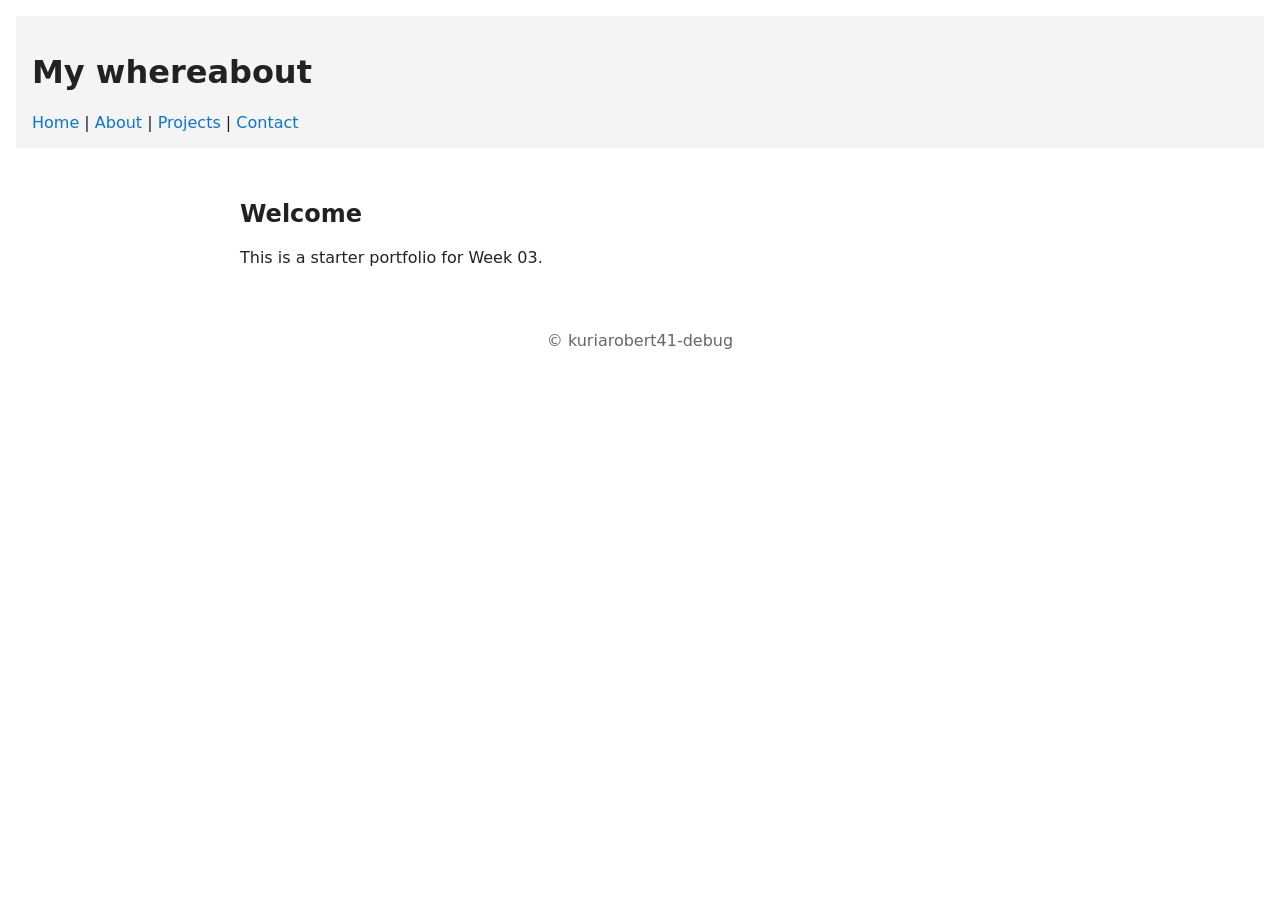
<file: index.html>
<!doctype html>
<html lang="en">
<head>
  <meta charset="utf-8">
  <meta name="viewport" content="width=device-width, initial-scale=1">
  <title>Portfolio - Margaret wangui</title>
  <link rel="stylesheet" href="src/css/styles.css">
</head>
<body>
  <header>
    <h1> My  whereabout </h1>
    <nav>
      <a href="index.html">Home</a> |
      <a href="about.html">About</a> |
      <a href="projects.html">Projects</a> |
      <a href="contact.html">Contact</a>
    </nav>
  </header>

  <main>
    <section>
      <h2>Welcome</h2>
      <p>This is a starter portfolio for Week 03.</p>
    </section>
  </main>

  <footer>
    <p>&copy; kuriarobert41-debug</p>
  </footer>

  <script src="src/js/main.js"></script>
</body>
</html>
</file>
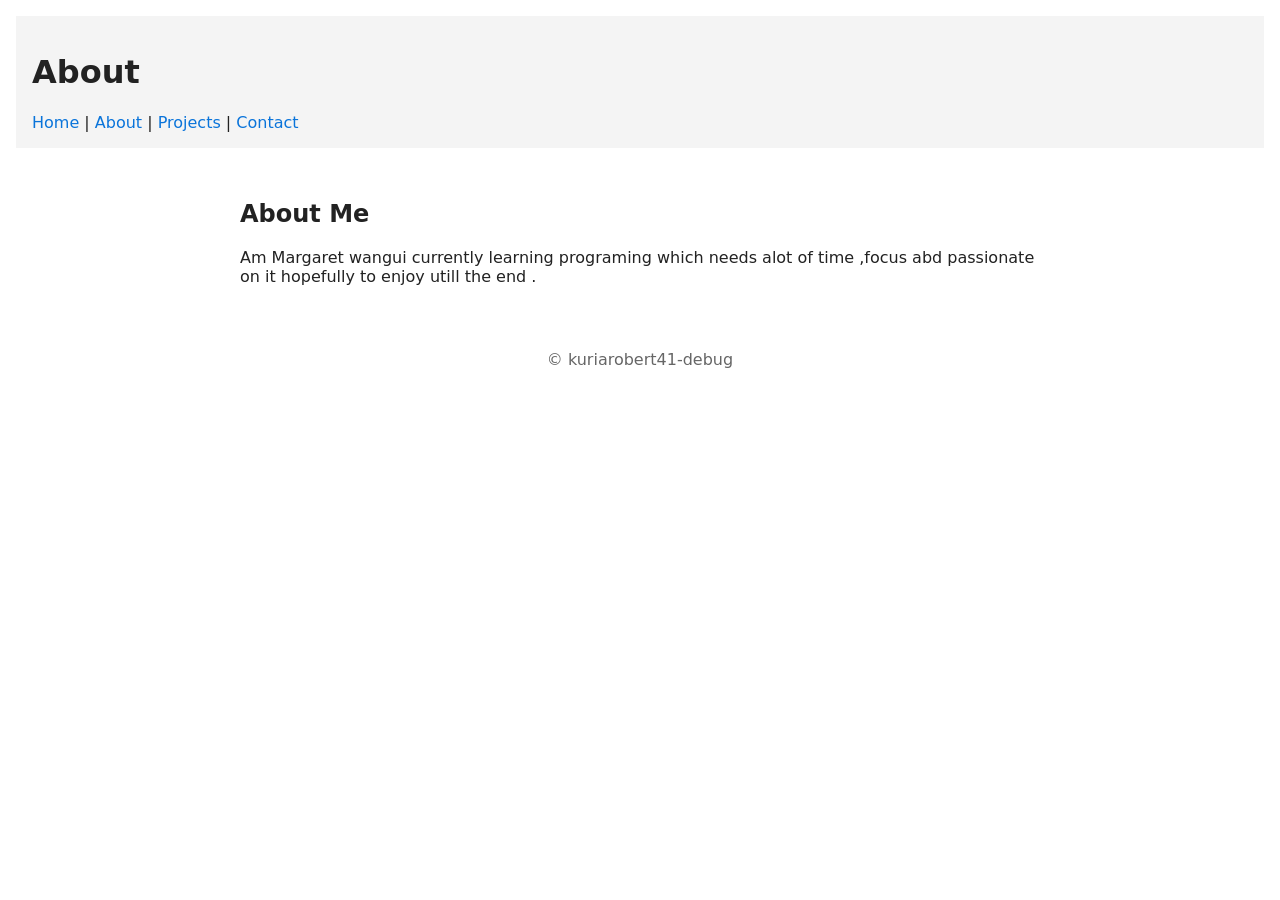
<file: about.html>
<!doctype html>
<html lang="en">
<head>
  <meta charset="utf-8">
  <meta name="viewport" content="width=device-width, initial-scale=1">
  <title>About - Margaret wangui</title>
  <link rel="stylesheet" href="src/css/styles.css">
</head>
<body>
  <header>
    <h1>About</h1>
    <nav>
      <a href="index.html">Home</a> |
      <a href="about.html">About</a> |
      <a href="projects.html">Projects</a> |
      <a href="contact.html">Contact</a>
    </nav>
  </header>

  <main>
    <section>
      <h2>About Me</h2>
      <p> Am Margaret wangui currently learning programing which needs alot of time ,focus abd passionate on it hopefully to enjoy utill the end .</p>
    </section>
  </main>

  <footer>
    <p>&copy; kuriarobert41-debug</p>
  </footer>
</body>
</html>
</file>
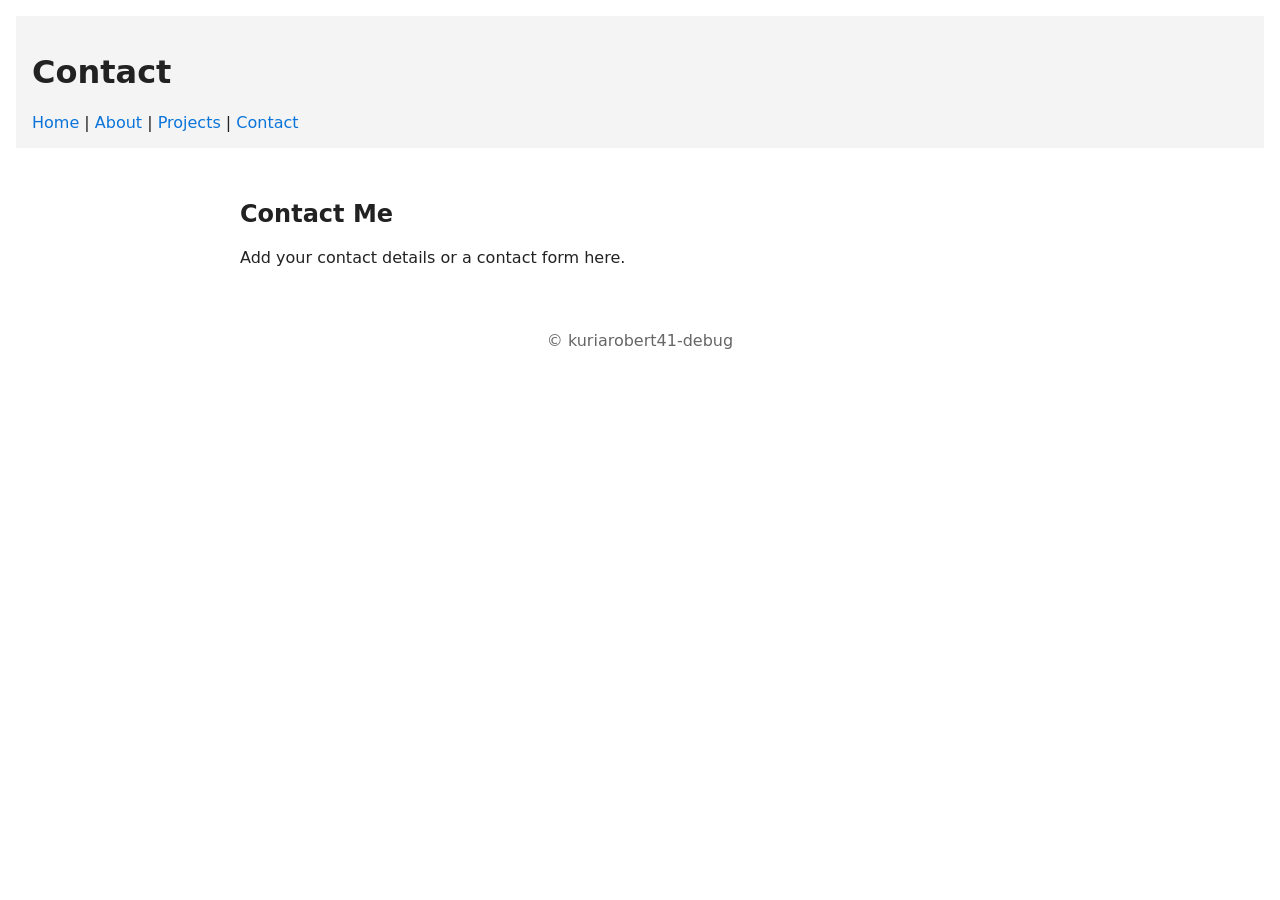
<file: contact.html>
<!doctype html>
<html lang="en">
<head>
  <meta charset="utf-8">
  <meta name="viewport" content="width=device-width, initial-scale=1">
  <title>Contact</title>
  <link rel="stylesheet" href="src/css/styles.css">
</head>
<body>
  <header>
    <h1>Contact</h1>
    <nav>
      <a href="index.html">Home</a> |
      <a href="about.html">About</a> |
      <a href="projects.html">Projects</a> |
      <a href="contact.html">Contact</a>
    </nav>
  </header>

  <main>
    <section>
      <h2>Contact Me</h2>
      <p>Add your contact details or a contact form here.</p>
    </section>
  </main>

  <footer>
    <p>&copy; kuriarobert41-debug</p>
  </footer>
</body>
</html>
</file>
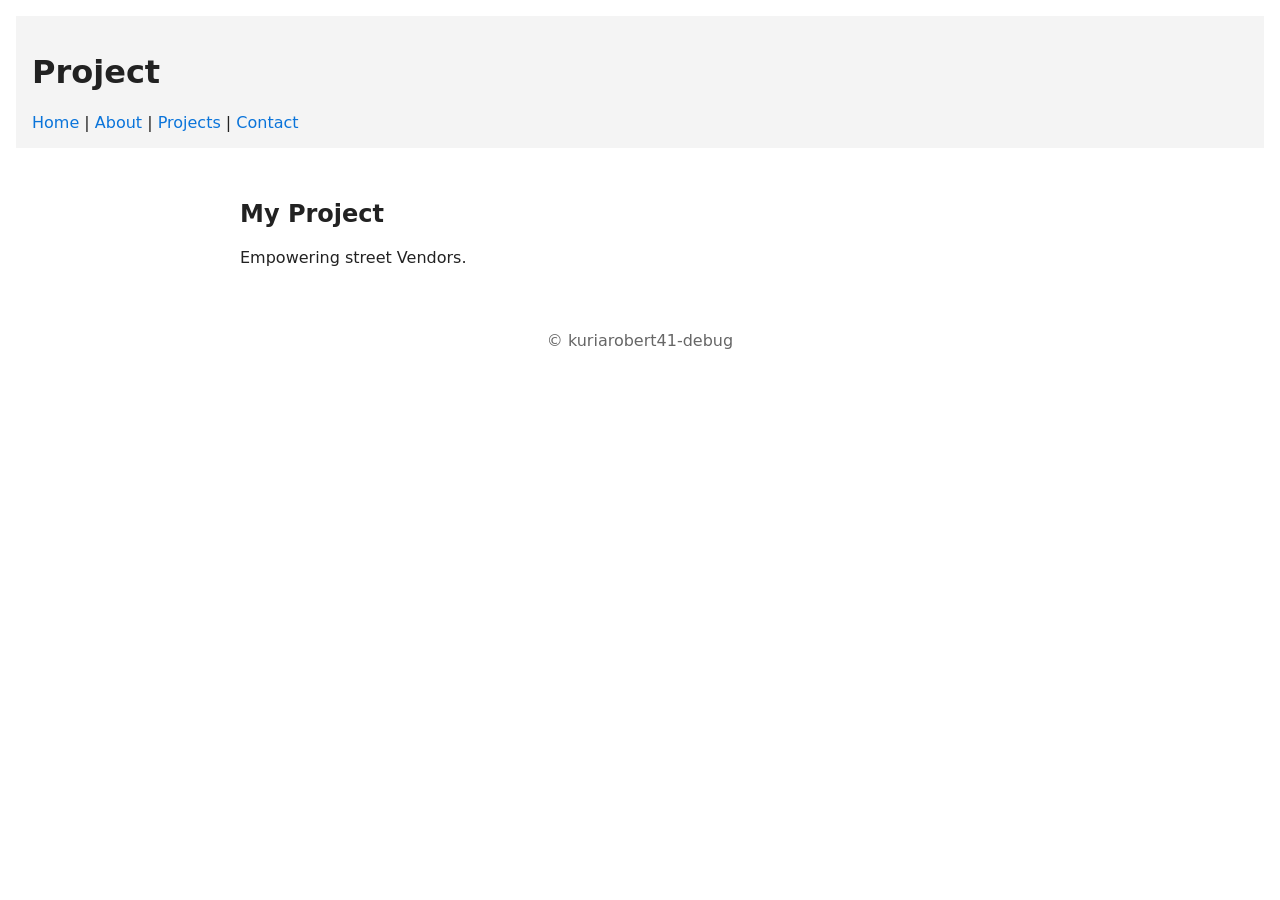
<file: projects.html>
<!doctype html>
<html lang="en">
<head>
  <meta charset="utf-8">
  <meta name="viewport" content="width=device-width, initial-scale=1">
  <title>Projects - Empowering street vendors</title>
  <link rel="stylesheet" href="src/css/styles.css">
</head>
<body>
  <header>
    <h1>Project</h1>
    <nav>
      <a href="index.html">Home</a> |
      <a href="about.html">About</a> |
      <a href="projects.html">Projects</a> |
      <a href="contact.html">Contact</a>
    </nav>
  </header>

  <main>
    <section>
      <h2>My Project</h2>
      <p>Empowering street Vendors.</p>
    </section>
  </main>

  <footer>
    <p>&copy; kuriarobert41-debug</p>
  </footer>
</body>
</html>
</file>
<file: src/css/styles.css>
/* Basic starter styles */
:root{--accent:#0a74da}
body{font-family:system-ui,-apple-system,Segoe UI,Roboto,'Helvetica Neue',Arial;margin:0;padding:1rem;color:#222}
header{background:#f4f4f4;padding:1rem;margin-bottom:1rem}
nav a{color:var(--accent);text-decoration:none}
main{max-width:800px;margin:0 auto;padding:1rem}
footer{text-align:center;margin-top:2rem;color:#666}
</file>
